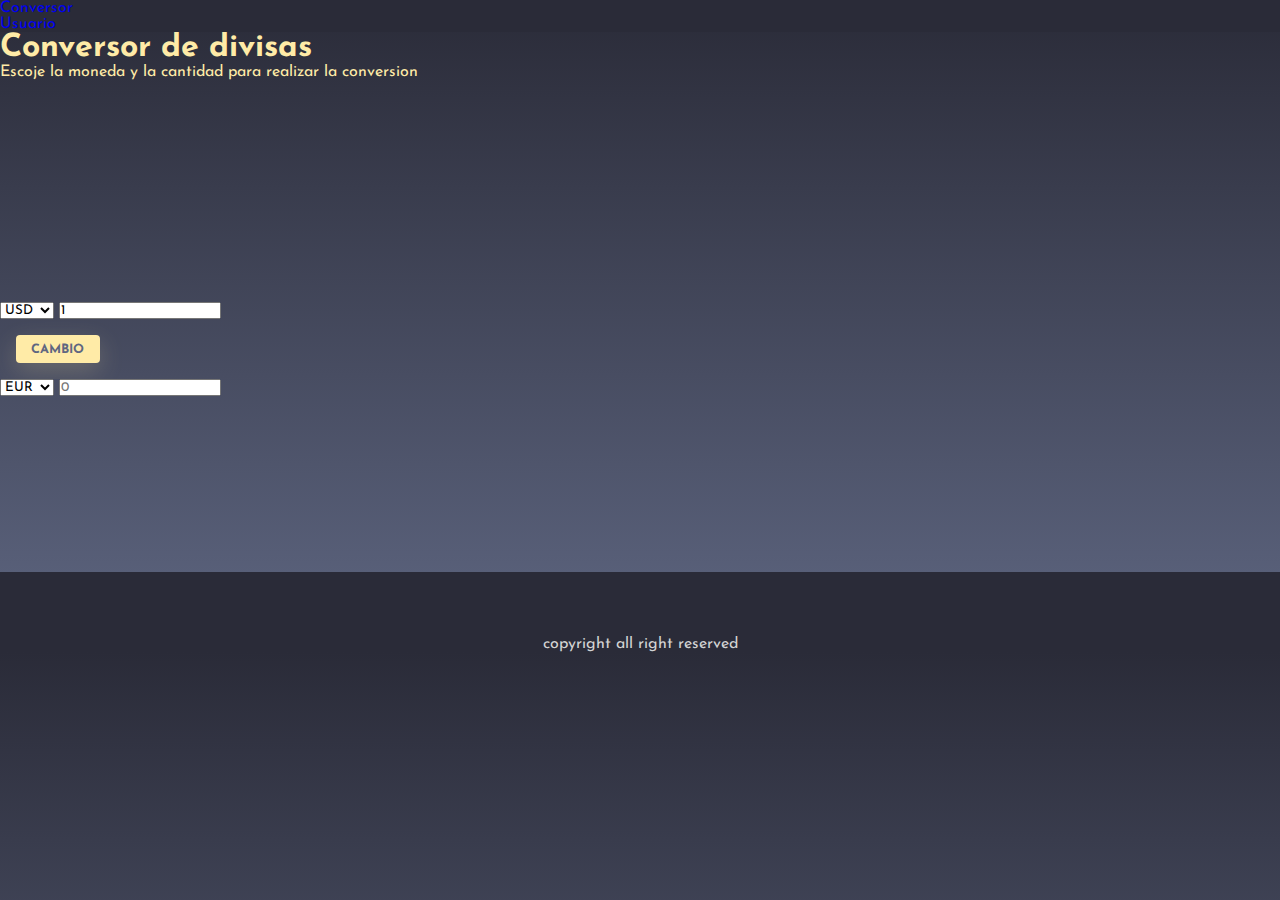
<file: change.html>
<!DOCTYPE html>
<html lang="en">
<head>
	<meta charset="UTF-8">
	<meta name="viewport" content="width=device-width, initial-scale=1.0">
    <link href="https://cdn.jsdelivr.net/npm/bootstrap@5.2.0/dist/css/bootstrap.min.css" rel="stylesheet" integrity="sha384-gH2yIJqKdNHPEq0n4Mqa/HGKIhSkIHeL5AyhkYV8i59U5AR6csBvApHHNl/vI1Bx" crossorigin="anonymous">
	
	<link rel="stylesheet" href="./css/style.css">
	<title>Conversor divisas</title>
</head>

<body class="bg-body">
      <nav class="card-body p-2 text-dark bg-opacity-50 mb-5">
  <ul class="nav justify-content-center">
  <li class="nav-item"> <a class="nav-link" href="./change.html">Conversor</a> </li>
  <li class="nav-item"> <a class="nav-link" href="./index.html">Usuario</a></li>
  </ul>
  </nav>
    <header class="text-center bg-div">
        <h1>Conversor de divisas</h1>
        <p>Escoje la moneda y la cantidad para realizar la conversion</p>
    </header>

    <main class="container-fluid d-flex flex-column ">
    <div class="bg-div container d-flex flex-column align-items-center">
        <div class="moneda">
            <select id="moneda-uno">
                <option value="AED">AED</option>
                <option value="ARS">ARS</option>
                <option value="AUD">AUD</option>
                <option value="BGN">BGN</option>
                <option value="BRL">BRL</option>
                <option value="BSD">BSD</option>
                <option value="CAD">CAD</option>
                <option value="CHF">CHF</option>
                <option value="CLP">CLP</option>
                <option value="CNY">CNY</option>
                <option value="COP">COP</option>
                <option value="CZK">CZK</option>
                <option value="DKK">DKK</option>
                <option value="DOP">DOP</option>
                <option value="EGP">EGP</option>
                <option value="EUR">EUR</option>
                <option value="FJD">FJD</option>
                <option value="GBP">GBP</option>
                <option value="GTQ">GTQ</option>
                <option value="HKD">HKD</option>
                <option value="HRK">HRK</option>
                <option value="HUF">HUF</option>
                <option value="IDR">IDR</option>
                <option value="ILS">ILS</option>
                <option value="INR">INR</option>
                <option value="ISK">ISK</option>
                <option value="JPY">JPY</option>
                <option value="KRW">KRW</option>
                <option value="KZT">KZT</option>
                <option value="MXN">MXN</option>
                <option value="MYR">MYR</option>
                <option value="NOK">NOK</option>
                <option value="NZD">NZD</option>
                <option value="PAB">PAB</option>
                <option value="PEN">PEN</option>
                <option value="PHP">PHP</option>
                <option value="PKR">PKR</option>
                <option value="PLN">PLN</option>
                <option value="PYG">PYG</option>
                <option value="RON">RON</option>
                <option value="RUB">RUB</option>
                <option value="SAR">SAR</option>
                <option value="SEK">SEK</option>
                <option value="SGD">SGD</option>
                <option value="THB">THB</option>
                <option value="TRY">TRY</option>
                <option value="TWD">TWD</option>
                <option value="UAH">UAH</option>
                <option value="USD" selected>USD</option>
                <option value="UYU">UYU</option>
                <option value="VND">VND</option>
                <option value="ZAR">ZAR</option>

            </select>

            <input type="number" id="cantidad-uno" placeholder="0" value="1" >

        </div>

        <div class="taza-cambio-container">
            <button class="btn" id="taza">
                cambio
            </button>

            <div class="cambio" id="cambio"></div>

        </div>

        <div class="moneda">
            <select id="moneda-dos">
                <option value="AED">AED</option>
                <option value="ARS">ARS</option>
                <option value="AUD">AUD</option>
                <option value="BGN">BGN</option>
                <option value="BRL">BRL</option>
                <option value="BSD">BSD</option>
                <option value="CAD">CAD</option>
                <option value="CHF">CHF</option>
                <option value="CLP">CLP</option>
                <option value="CNY">CNY</option>
                <option value="COP">COP</option>
                <option value="CZK">CZK</option>
                <option value="DKK">DKK</option>
                <option value="DOP">DOP</option>
                <option value="EGP">EGP</option>
                <option value="EUR" selected>EUR</option>
                <option value="FJD">FJD</option>
                <option value="GBP">GBP</option>
                <option value="GTQ">GTQ</option>
                <option value="HKD">HKD</option>
                <option value="HRK">HRK</option>
                <option value="HUF">HUF</option>
                <option value="IDR">IDR</option>
                <option value="ILS">ILS</option>
                <option value="INR">INR</option>
                <option value="ISK">ISK</option>
                <option value="JPY">JPY</option>
                <option value="KRW">KRW</option>
                <option value="KZT">KZT</option>
                <option value="MXN">MXN</option>
                <option value="MYR">MYR</option>
                <option value="NOK">NOK</option>
                <option value="NZD">NZD</option>
                <option value="PAB">PAB</option>
                <option value="PEN">PEN</option>
                <option value="PHP">PHP</option>
                <option value="PKR">PKR</option>
                <option value="PLN">PLN</option>
                <option value="PYG">PYG</option>
                <option value="RON">RON</option>
                <option value="RUB">RUB</option>
                <option value="SAR">SAR</option>
                <option value="SEK">SEK</option>
                <option value="SGD">SGD</option>
                <option value="THB">THB</option>
                <option value="TRY">TRY</option>
                <option value="TWD">TWD</option>
                <option value="UAH">UAH</option>
                <option value="USD">USD</option>
                <option value="UYU">UYU</option>
                <option value="VND">VND</option>
                <option value="ZAR">ZAR</option>

            </select>

            <input type="number" id="cantidad-dos" placeholder="0" >

        </div>
    </div>


    </main>
    <footer class="flex-log mt-5">
   <p class="texty">copyright all right reserved</p>
 </footer>

    


<script src="https://cdn.jsdelivr.net/npm/bootstrap@5.2.0/dist/js/bootstrap.bundle.min.js" integrity="sha384-A3rJD856KowSb7dwlZdYEkO39Gagi7vIsF0jrRAoQmDKKtQBHUuLZ9AsSv4jD4Xa" crossorigin="anonymous"></script>

<script src="./js/change.js"></script>	
</body>

</html>
</file>
<file: css/style.css>
@import url('https://fonts.googleapis.com/css2?family=Josefin+Sans:wght@300;400&display=swap');

*{
	margin: 0;
	padding: 0;
	box-sizing: border-box;
	font-family: 'Josefin Sans', sans-serif;
    overflow: hidden;



}

a{
	text-decoration: none;
}

/*change.html*/

body{
    background: -webkit-linear-gradient(top, #2a2b38 0%, #5e6681 100%);
    background: -moz-linear-gradient(top, #2a2b38 0%, #5e6681 100%);
    background: -o-linear-gradient(top, #2a2b38 0%, #5e6681 100%);
    background: linear-gradient(top, #2a2b38 0%, #5e6681 100%);
   
    }

footer{
        background-color:  #2a2b38;
        width: 100%;


}   


.bg-div{
    height: 30vh;
} 

h1, p ,h2{
    color:#ffeba7 ;
}



/* log in  */

.card-body{
	background-color:  #2a2b38;
}

.flex-log{
display: flex;
flex-direction: column;
align-items: center;
padding-top: 5%;
}


.card {
 width: 40%;
 padding: 1.9rem 1.2rem;
 text-align: center;
 background: #2a2b38;
}

/*Inputs*/
.field {
 margin-top: .5rem;
 display: flex;
 align-items: center;
 justify-content: center;
 gap: .5em;
 background-color: #1f2029;
 border-radius: 4px;
 padding: .5em 1em;
}

.input-icon {
 height: 1em;
 width: 1em;
 fill: #ffeba7;
}

.input-field {
 background: none;
 border: none;
 outline: none;
 width: 100%;
 color: #d3d3d3;
}

	
	.texty{
		color: #d3d3d3


}

/*Text*/
.title {
 margin-bottom: 1rem;
 font-size: 1.5em;
 font-weight: 500;
 color: #f5f5f5;
}

/*Buttons*/
.btn {
 margin: 1rem;
 border: none;
 border-radius: 4px;
 font-weight: bold;
 font-size: .8em;
 text-transform: uppercase;
 padding: 0.6em 1.2em;
 background-color: #ffeba7;
 color: #5e6681;
 box-shadow: 0 8px 24px 0 rgb(255 235 167 / 20%);
 transition: all .3s ease-in-out;
}

.btn-link {
 color: #f5f5f5;
 display: block;
 font-size: .75em;
 transition: color .3s ease-out;
}

/*Hover & focus*/
.field input:focus::placeholder {
 opacity: 0;
 transition: opacity .3s;
}

.btn:hover {
 background-color: #5e6681;
 color: #ffeba7;
 box-shadow: 0 8px 24px 0 rgb(16 39 112 / 20%);
}

.btn-link:hover {
 color: #ffeba7;
}


/*sing up*/


.cta {
 border: none;
 background: none;
}

.cta span {
 padding-bottom: 7px;
 letter-spacing: 4px;
 font-size: 10px;
 padding-right: 15px;
 text-transform: uppercase;
}

.cta svg {
 transform: translateX(-8px);
 transition: all 0.3s ease;
}

.cta:hover svg {
 transform: translateX(0);
}

.cta:active svg {
 transform: scale(0.9);
}

.hover-underline-animation {
 position: relative;
 color: #f5f5f5;
 padding-bottom: 20px;
}

.hover-underline-animation:after {
 content: "";
 position: absolute;
 width: 100%;
 transform: scaleX(0);
 height: 1.5px;
 bottom: 0;
 left: 0;
 background-color: #f5f5f5;
 transform-origin: bottom right;
 transition: transform 0.25s ease-out;
}

.cta:hover .hover-underline-animation:after {
 transform: scaleX(1);
 transform-origin: bottom left;
}
</file>
